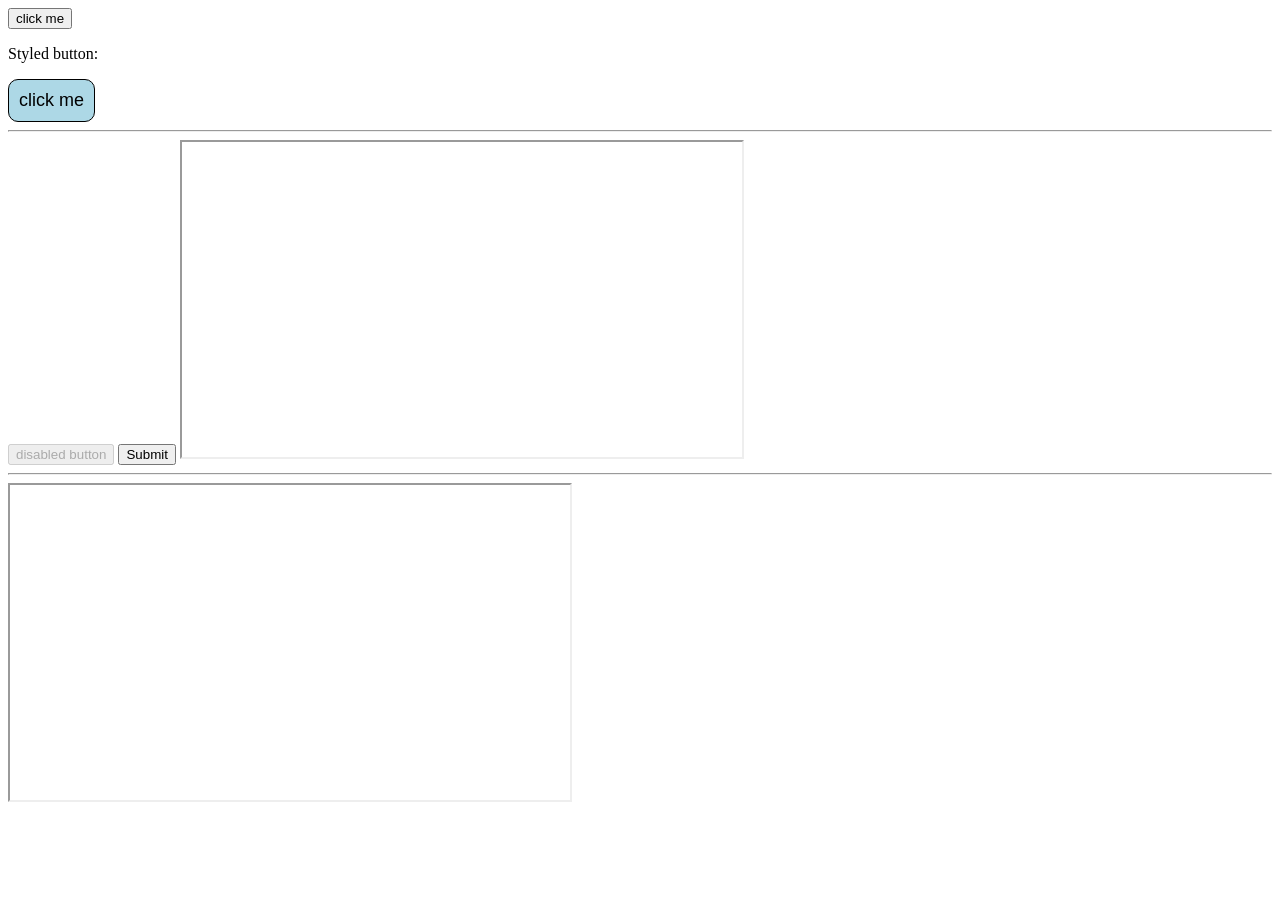
<file: buttons.html>
<!DOCTYPE html>
<html lang="en">
<head>
    <meta charset="UTF-8">
    <meta name="viewport" content="width=device-width, initial-scale=1.0">
    <title>Document</title>
</head>
<style>
    .testbtn {
        background-color: lightblue;
        color: black;
        border: 1px solid black;
        padding: 10px;
        font-size: 18px;
        border-radius: 10px;
        cursor: pointer;
    }
    .testbtn:hover {
        background-color: lightgreen;
    }

</style>
<body>
    <button>click me</button>
    <p>Styled button:</p>
    <button class="testbtn">click me</button>
    <hr>
    <button disabled>disabled button</button>
    <button type="submit">Submit</button>
    <iframe width="560" height="315" src="https://images.unsplash.com/photo-1546868871-7041f2a55e12?q=808&=1000" alt="Smart Watch Video"></iframe>
    <hr>
    <iframe  width="560" height="315" src="https://www.wikipedia.org/"></iframe>
</body>
</html>
</file>
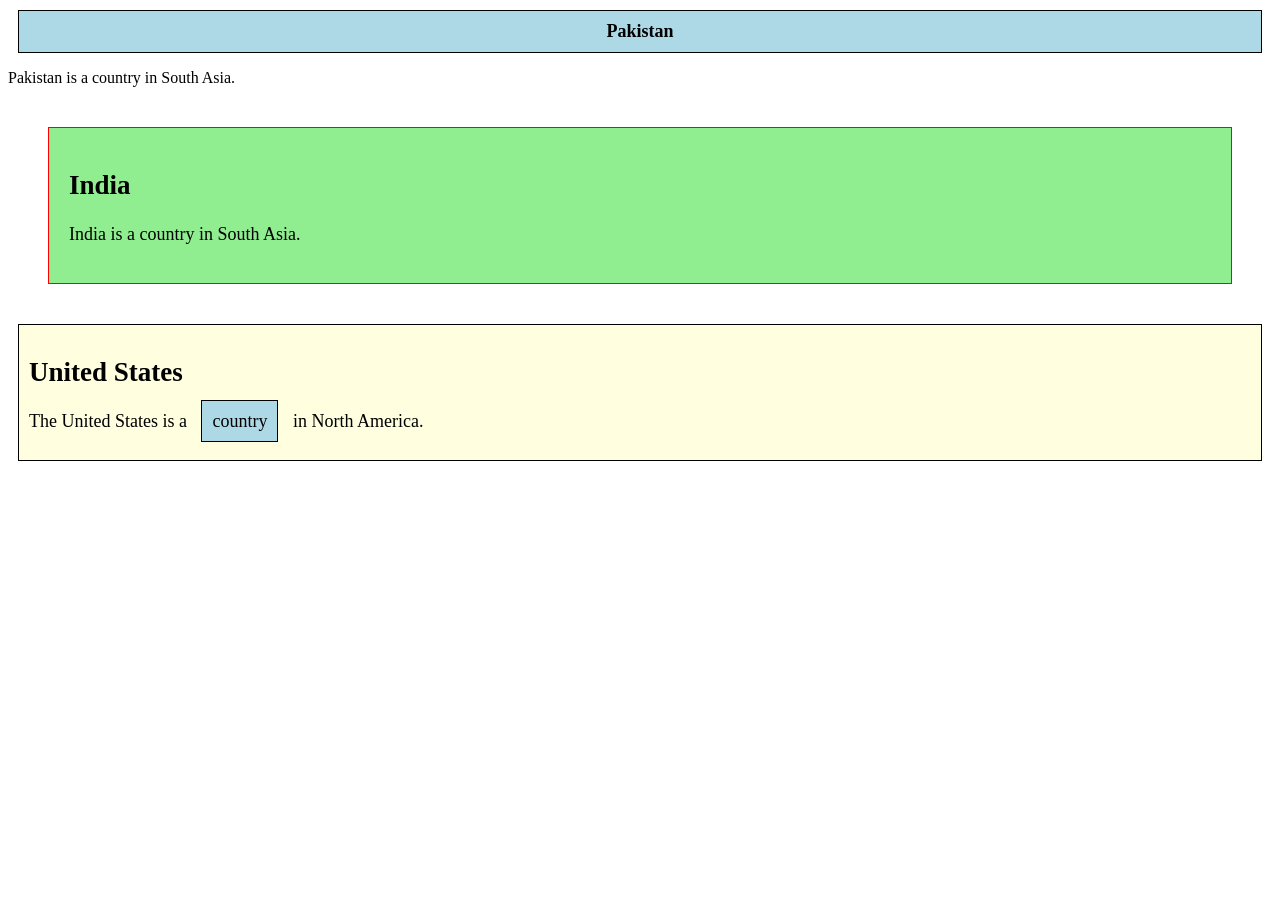
<file: Classes.html>
<!DOCTYPE html>
<html lang="en">
<head>
    <meta charset="UTF-8">
    <meta name="viewport" content="width=device-width, initial-scale=1.0">
    <title>Classes</title>
</head>
<style>
    .country {
        background-color: lightblue;
        color: black;
        border: 1px solid black;
        padding: 10px;
        margin: 10px;
        font-size: 18px;
    }
    .city {
        background-color: lightgreen;
        color: black;
        border: 1px solid red;
        padding: 20px;
        margin: 40px;
        font-size: 18px;
    }
    .area {
        background-color: lightyellow;
        color: black;
        border: 1px solid black;
        padding: 10px;
        margin: 10px;
        font-size: 18px;
    }
    .main {
        text-align: center;
    }
</style>
<body>
    <div>
        <h2 class="country main">Pakistan</h2>
        <p>Pakistan is a country in South Asia.</p>
    </div>
    <div class="city">
        <h2>India</h2>
        <p>India is a country in South Asia.</p>
    </div>
    <div class="area">
        <h2>United States</h2>
        <p>The United States is a <span class="country">country</span> in North America.</p>
        </div>
</body>
</html>
</file>
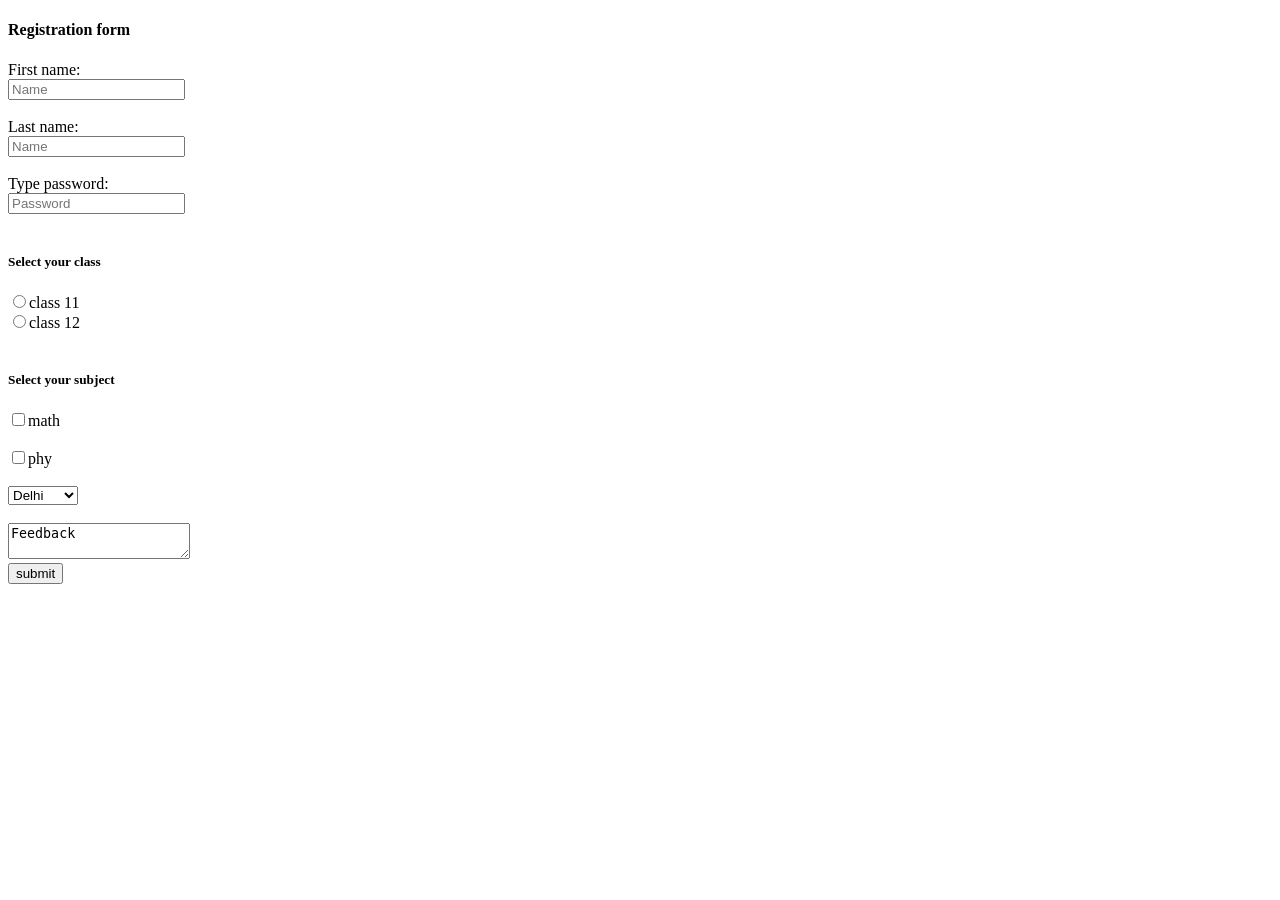
<file: forms.html>
<!DOCTYPE html>
<html lang="en">
<head>
    <meta charset="UTF-8">
    <meta name="viewport" content="width=device-width, initial-scale=1.0">
    <title>Document</title>
</head>
<body>
    <h4>Registration form</h4>
    <form action="/action.php">
        <label for="First name">First name:</label><br>
        <input type="text" placeholder="Name">
        <br>
        <br>
        <label for="Last name">Last name:</label><br>
        <input type="text" placeholder="Name">
        <br>
        <br>
        <label for="Type password">Type password:</label><br>
        <input type="password" placeholder="Password">
        <label>
            <br>
            <br>
            <h5>Select your class</h5>
        <input type="radio" value="class 11" name="class" id="101">class 11
        </label>
        <br>
        <label>
        <input type="radio" value="class 12" name="class" id="102">class 12
        </label>
        <br>
        <br>
        <h5>Select your subject</h5>
        <label for="math">
            <input type="checkbox" value="math" name="subject" id="104">math
        </label>
        <br>
        <br>
        <label for="phy">
            <input type="checkbox" value="phy" name="subject" id="10s">phy
        </label>
        <br>
        <br>
        <select>
            <option value="Delhi">Delhi</option>
            <option value="Pune">Pune</option>
            <option value="Mumbai">Mumbai</option>
        </select>
        <br><br>
        <textarea type="Feedback" id="101" placeholder="please give your valueable feedback here">Feedback</textarea>
        <br>
        <button type="submit">submit</button>

    </form>
    
</body>
</html>
</file>
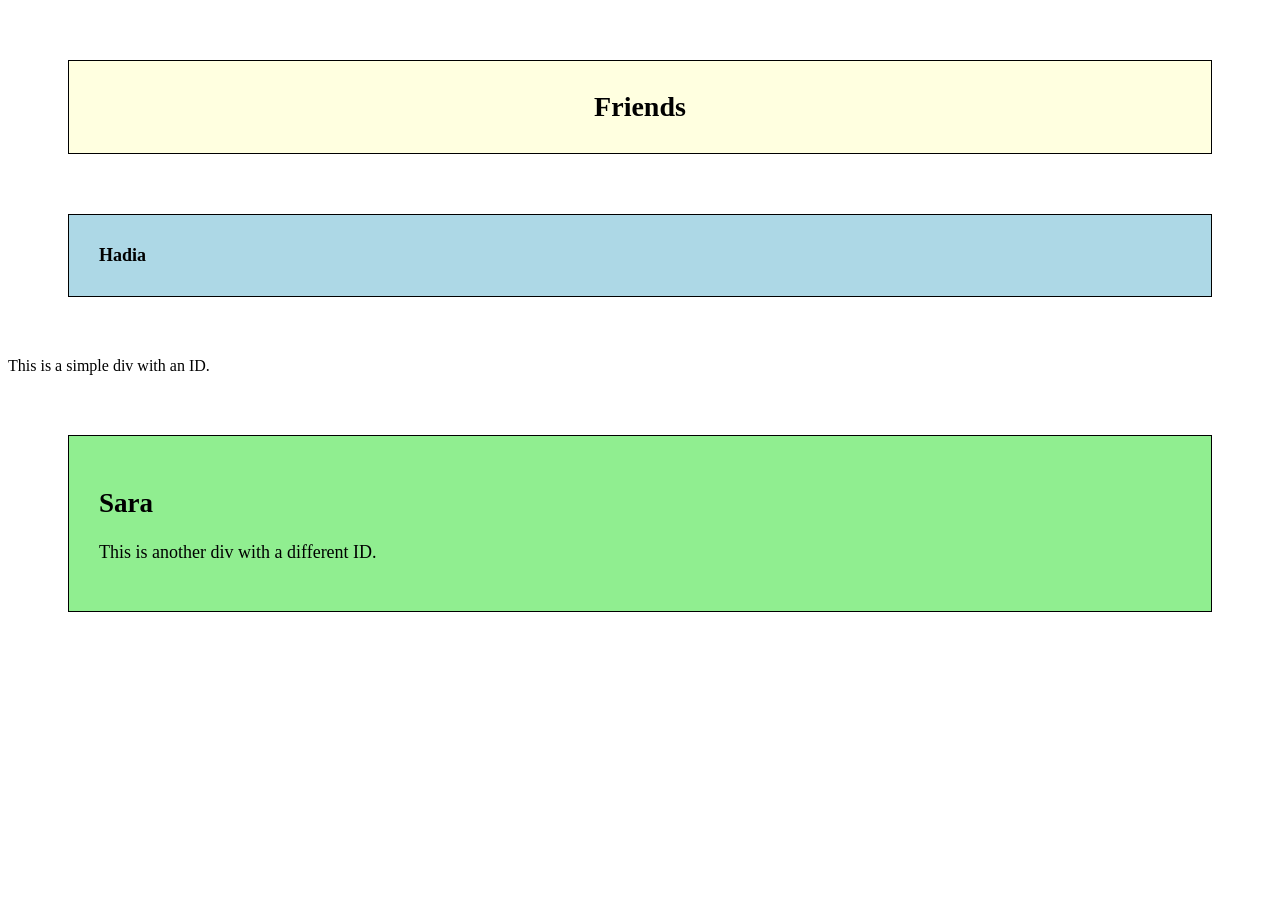
<file: id.html>
<!DOCTYPE html>
<html lang="en">
<head>
    <meta charset="UTF-8">
    <meta name="viewport" content="width=device-width, initial-scale=1.0">
    <title>Document</title>
</head>
<style>
    #Hadia {
        background-color: lightblue;
        color: black;
        border: 1px solid black;
        padding: 30px;
        margin:60px;
        font-size: 18px;
    }
    #Sara {
        background-color: lightgreen;
        color: black;
        border: 1px solid black;
        padding: 30px;
        margin: 60px;
        font-size: 18px;
    }
    .friends {
        background-color: lightyellow;
        color: black;
        border: 1px solid black;
        padding: 30px;
        margin: 60px;
        font-size: 28px;
        text-align: center;
    }
</style>
<body>
    <div>
        <h2 class="friends">Friends</h2>
        </div>
    <div>
        <h2 id="Hadia">Hadia</h2>
        <p>This is a simple div with an ID.</p>
    </div>
    <div id="Sara">
        <h2>Sara</h2>
        <p>This is another div with a different ID.</p>
    </div>
</body>
</html>
</file>
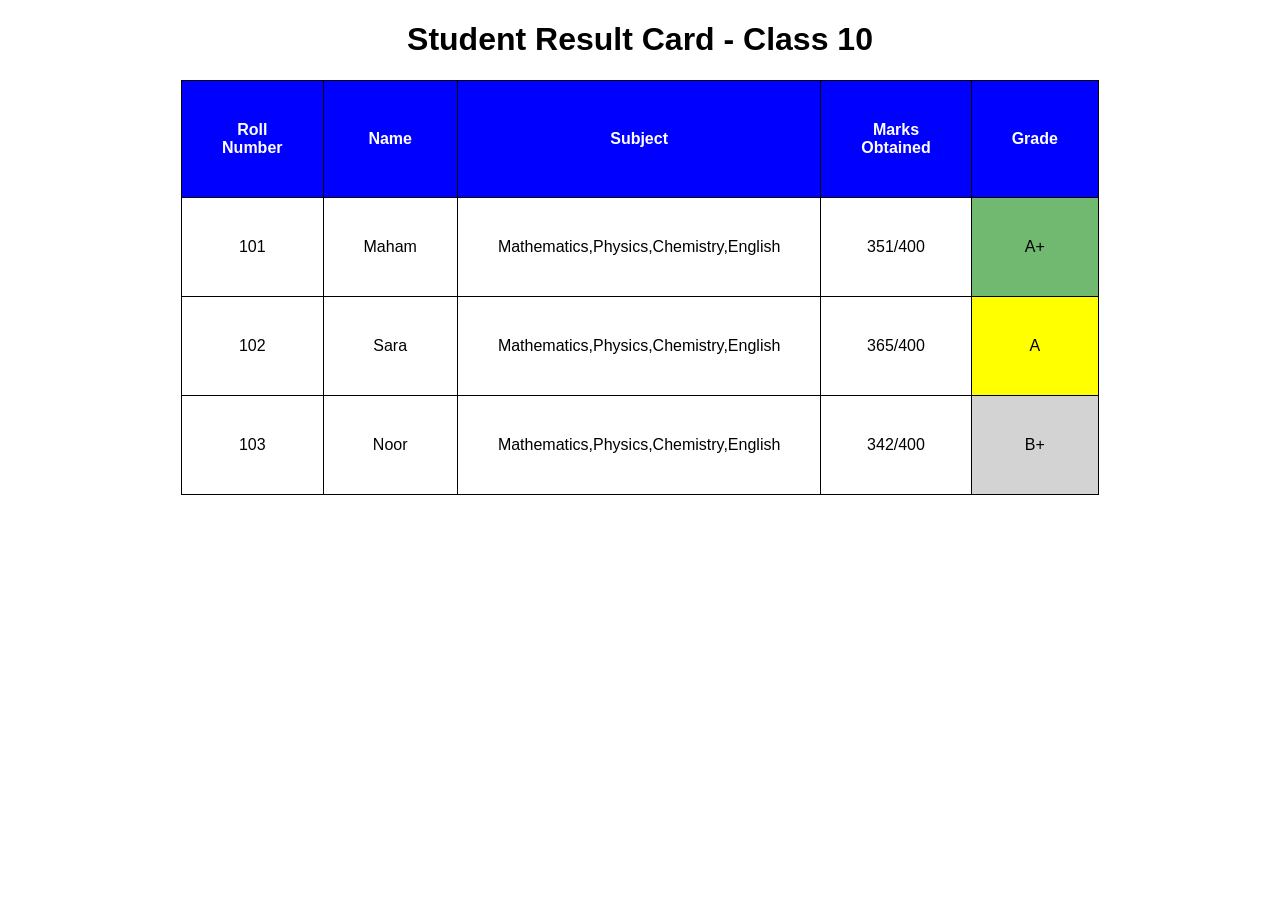
<file: NR.html>
<!DOCTYPE html>
<html lang="en">
<head>
    <meta charset="UTF-8">
    <meta name="viewport" content="width=device-width, initial-scale=1.0">
    <title>Document</title>
    <style>
        table, th, td {
            border: 1px solid black;
            border-collapse: collapse;
        }
        th,td {
            padding: 40px;
        }
        table {
            width: 40%;
            margin: 20px auto;
        }
    </style>
</head>
<h1 style="text-align: center; font-family: Arial,sans-serif;">Student Result Card - Class 10</h1>
<body style="font-family: Arial,sans-serif;"> 
    <table style=" width: 40%; text-align: center; ">
        <tr style="background-color:blue; color:white; font-family: Arial,sans-serif;">
            <th>Roll Number</th>
            <th>Name</th>
            <th>Subject</th>
            <th>Marks Obtained</th>
            <th>Grade</th>
         </tr>
        <tr>
            <td>101</td>
            <td>Maham</td>
            <td>Mathematics,Physics,Chemistry,English</td>
            <td>351/400</td>
            <td style="background-color: rgba(0, 128, 0, 0.558);">A+</td>
        </tr>
        <tr>
            <td>102</td>
            <td>Sara</td>
            <td>Mathematics,Physics,Chemistry,English</td>
            <td>365/400</td>
            <td style="background-color: yellow;;">A</td>
        </tr>
        <tr>
            <td>103</td>
            <td>Noor</td>
            <td>Mathematics,Physics,Chemistry,English</td>
            <td>342/400</td>
            <td style="background-color: lightgray;">B+</td>
        </tr>

    </table>
    
</body>
</html>
</file>
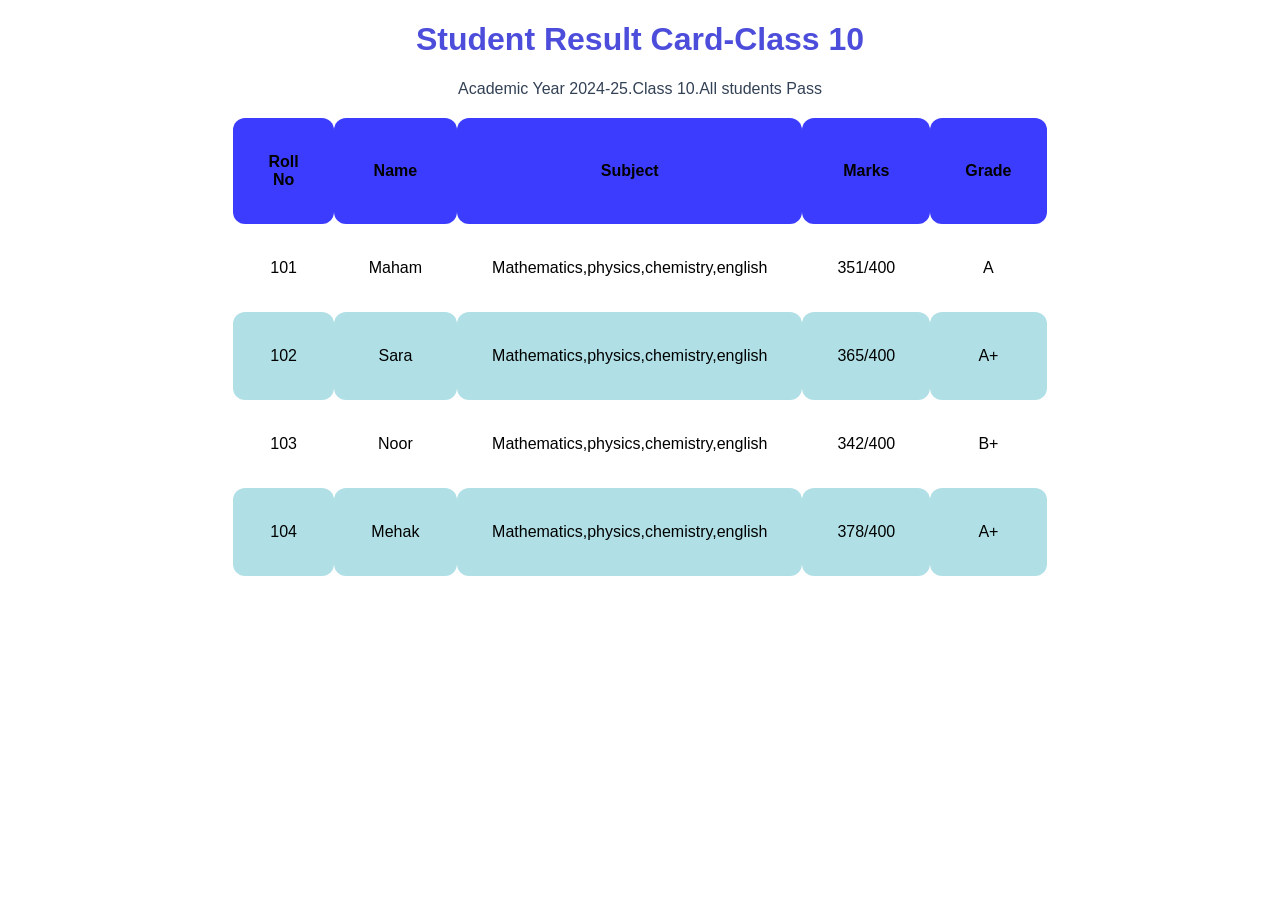
<file: Result.html>
<!DOCTYPE html>
<html lang="en">
<head>
    <meta charset="UTF-8">
    <meta name="viewport" content="width=device-width, initial-scale=1.0">
    <title>Document</title>
    <style>
        table, th, td {
            border-collapse: collapse;
            border-radius: 12px;
        }
        table {
            width:65%;
            margin:20px auto;
        }
        th,td {
            padding: 35px;
            text-align: center;
        }
        tr:nth-child(odd) {
            background-color: powderblue;
        }
    </style>
</head>
<h1 style="text-align: center;font-family: Arial,sans-serif; color:rgba(19, 19, 207, 0.753)">Student Result Card-Class 10</h1>
<body>
    <p style="text-align: center;font-family: Arial,sans-serif; color:#334155;">Academic Year 2024-25.Class 10.All students Pass</p>
    <table style="width:60%; text-align: center;"> 
        <tr style="background-color: rgba(0, 0, 255, 0.764); font-family: Arial,sans-serif;">
            <th>Roll No</th>
            <th>Name</th>
            <th>Subject</th>
            <th>Marks</th>
            <th>Grade</th>
        </tr>
    <tr style="font-family: Arial,sans-serif;">
        <td>101</td>
        <td>Maham</td>
        <td>Mathematics,physics,chemistry,english</td>
        <td>351/400</td>
        <td>A</td>
    </tr>
    <tr style="font-family: Arial,sans-serif;">
        <td>102</td>
        <td>Sara</td>
        <td>Mathematics,physics,chemistry,english</td>
        <td>365/400</td>
        <td>A+</td>
    </tr>
    <tr style="font-family: Arial,sans-serif;">
        <td>103</td>
        <td>Noor</td>
        <td>Mathematics,physics,chemistry,english</td>
        <td>342/400</td>
        <td>B+</td>
    </tr>
    <tr style="font-family: Arial,sans-serif;">
        <td>104</td>
        <td>Mehak</td>
        <td>Mathematics,physics,chemistry,english</td>
        <td>378/400</td>
        <td>A+</td>
        </tr>
    </tr>
</table>
</body>
</html>
</file>
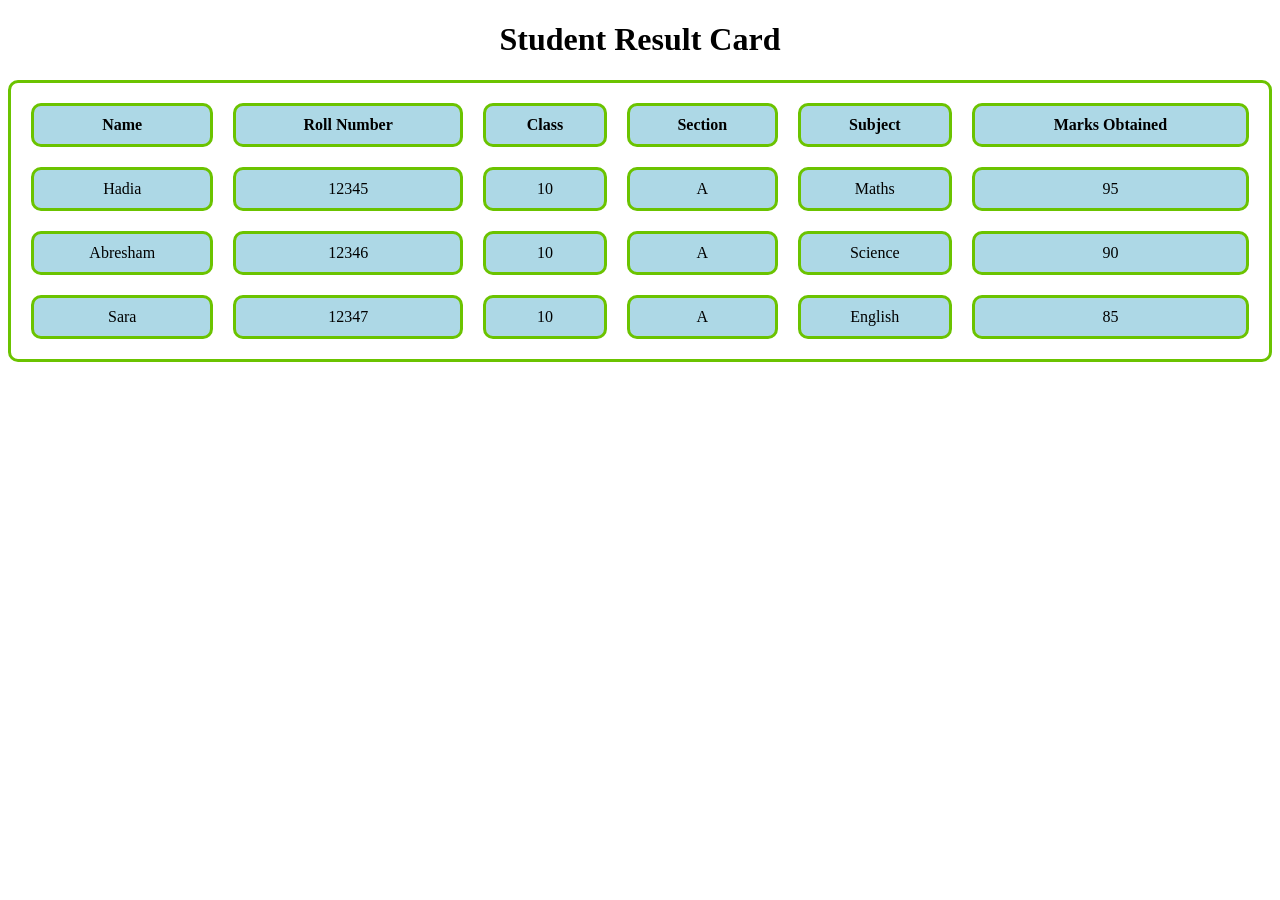
<file: table.html>
<!DOCTYPE html>
<html lang="en">
<head>
    <meta charset="UTF-8">
    <meta name="viewport" content="width=device-width, initial-scale=1.0">
    <title>Document</title>
    <style>
        table, th, td {
            border-radius: 10px;
            border-style: solid;
            border-color: rgb(107, 195, 0);
        }
        th,td {
            background-color: lightblue;
        }
        th,td {
            padding: 10px;
        }
        table {
            border-spacing: 20px;
        }
    </style>
</head>
<h1 style="text-align: center;">Student Result Card</h1>
<body>
    <table style="width:100%; text-align: center;">
        <tr>
            <th>Name</th>
            <th>Roll Number</th>
            <th>Class</th>
            <th>Section</th>
            <th>Subject</th>
            <th>Marks Obtained</th>
         </tr>
        <tr>
            <td>Hadia</td>
            <td>12345</td>
            <td>10</td>
            <td>A</td>
            <td>Maths</td>
            <td>95</td>
        </tr>
        <tr>
            <td>Abresham</td>
            <td>12346</td>
            <td>10</td>
            <td>A</td>
            <td>Science</td>
            <td>90</td>
        </tr>
        <tr>
            <td>Sara</td>
            <td>12347</td>
            <td>10</td>
            <td>A</td>
            <td>English</td>
            <td>85</td>
            </tr>
            </table>
</body>
</html>
</file>
